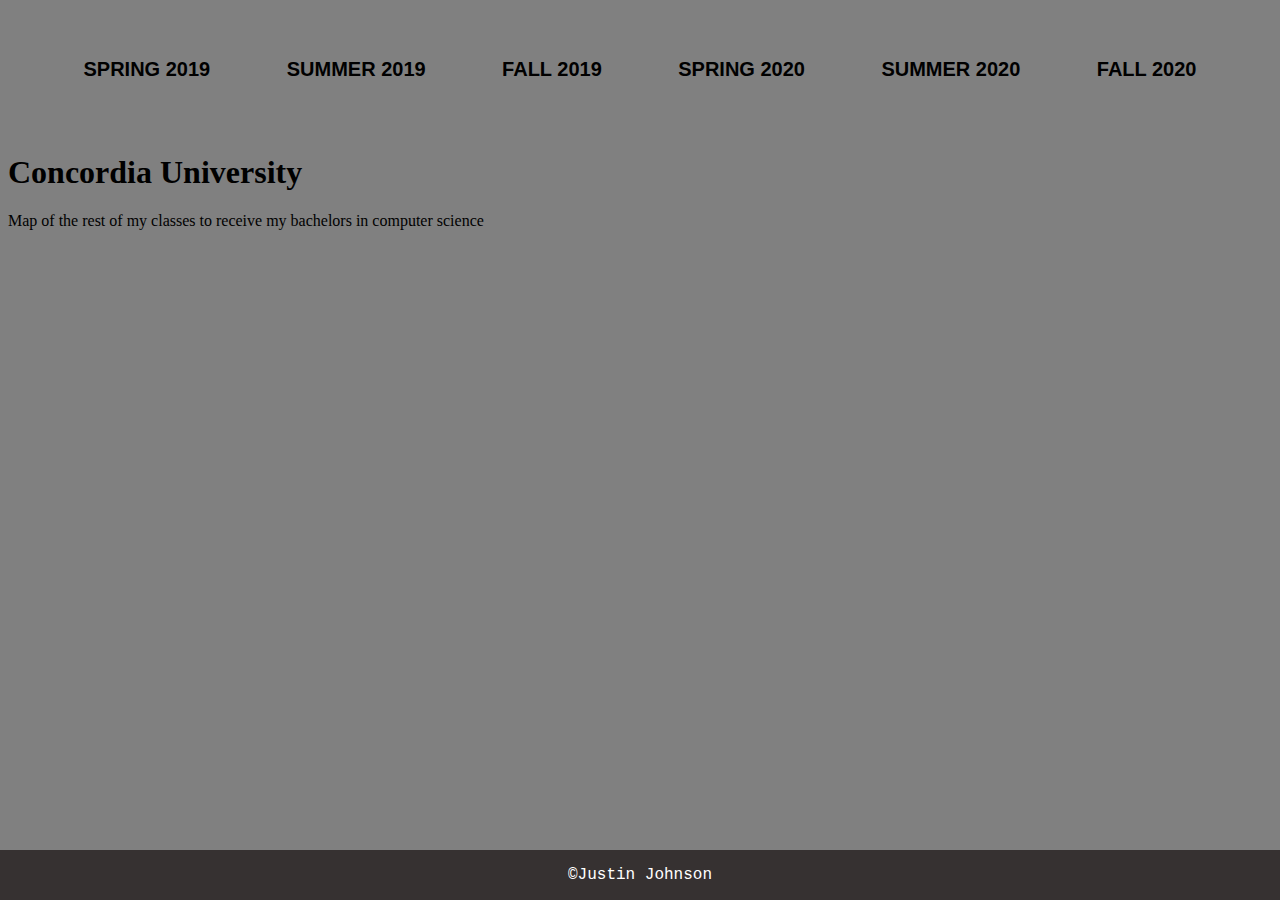
<file: MODEL/index.html>
<!DOCTYPE html> 
<html> 
<header>
    <meta charset="UTF-8"> 
    <title>Course-Work</title> 
</header> 
<head> 
    <link rel="stylesheet" href="CSS/style.css"> 
    <nav id="navbar"> 
        <ul class="semesters"> 
            <li><a href="Semesters/2019/spring19.html">Spring 2019</a></li> 
            <li><a href="Semesters/2019/summer19.html">Summer 2019</a></li>
            <li><a href="Semesters/2019/fall19.html">Fall 2019</a></li> 
            <li><a href="Semesters/2020/spring20.html">Spring 2020</a></li> 
            <li><a href="Semesters/2020/summer20.html">Summer 2020</a></li> 
            <li><a href="Semesters/2020/fall20.html">Fall 2020</a></li> 
        </ul> 
    </nav> 
</head> 
<body> 
    <section>
        <article id="article1">
            <h1>Concordia University</h1>
            <p>Map of the rest of my classes to receive my bachelors in computer science</p>
        </article>
    </section>
</body> 
<footer class="footer"> 
    <p>&copy;Justin Johnson</p> 
</footer> 
</html>
</file>
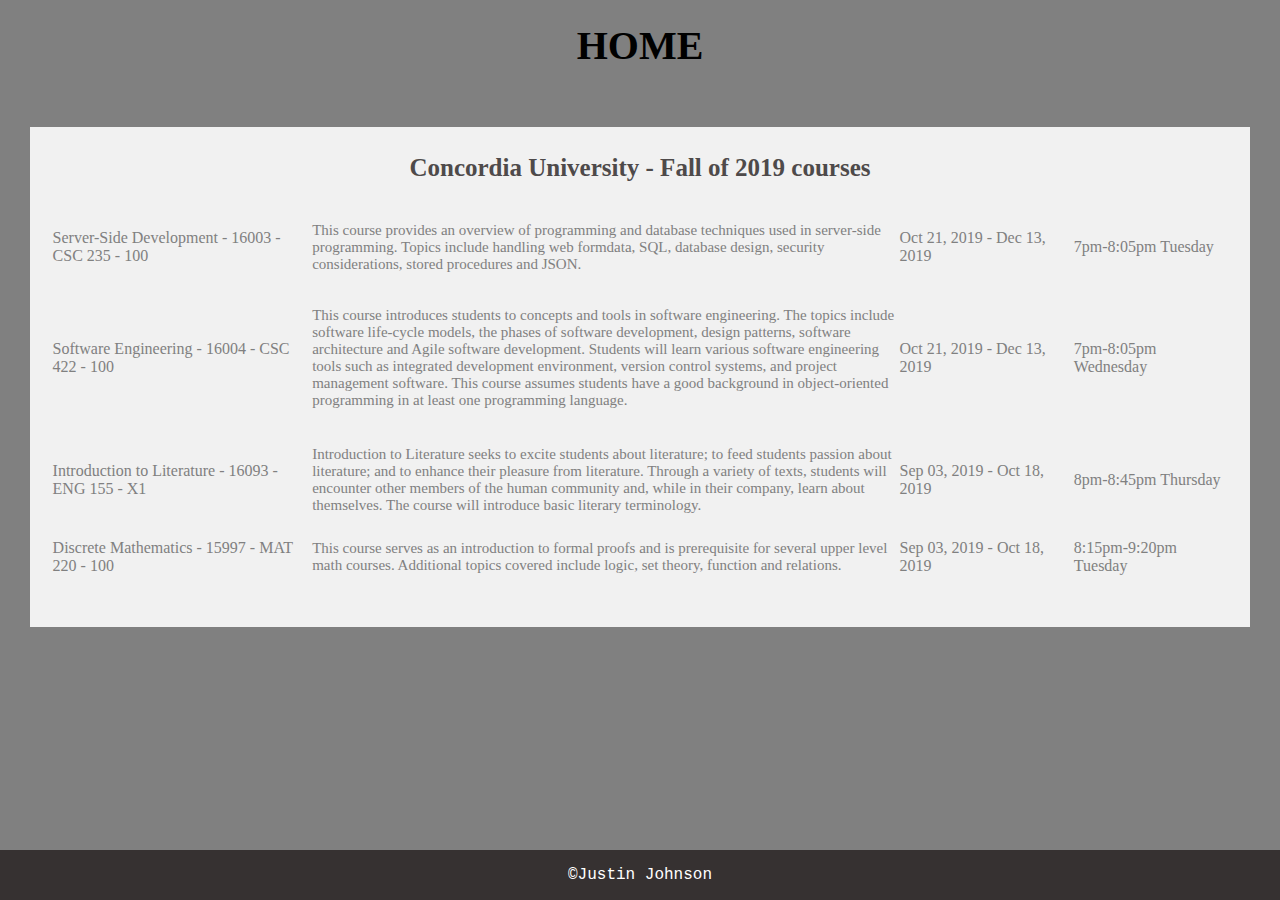
<file: MODEL/Semesters/2019/fall19.html>
<!DOCTYPE html> 
<html> 
<header>
    <meta charset="UTF-8"> 
    <title>Course-Work</title> 
</header> 
<head> 
    <link rel="stylesheet" href="../../CSS/style.css"> 
    <div class = "hometab">
        <a href="file:///Users/justin/dev/college-courses-organizationpage/MODEL/index.html">HOME</a>
    </div>
</head> 
<body> 
    <section>
        <article id="articlefall19">
            <table>
                <thead>
                    <h1 id = "school-name-course-information"> Concordia University - Fall of 2019 courses</h1>
                </thead>
                    <tbody>
                        <tr>
                            <td id = "titlewidth" >Server-Side Development - 16003 - CSC 235 - 100</td>
                            <td id = "descriptionwidth" >This course provides an overview of programming and database techniques used in server-side programming. 
                                Topics include handling web formdata, SQL, database design, security considerations, stored procedures and JSON.</td>
                            <td>Oct 21, 2019 - Dec 13, 2019</td>
                            <td>7pm-8:05pm Tuesday</td>
                        </tr>
                        <tr>
                            <td>Software Engineering - 16004 - CSC 422 - 100</td>
                            <td id = "descriptionwidth">This course introduces students to concepts and tools in software engineering. The topics include software 
                                life-cycle models, the phases of software development, design patterns, software architecture and Agile software development. 
                                Students will learn various software engineering tools such as integrated development environment, version control systems, and project management software. This course assumes students have a good background in object-oriented programming in at least one programming language.</td>
                            <td>Oct 21, 2019 - Dec 13, 2019</td>
                            <td>7pm-8:05pm Wednesday</td>
                        </tr>    
                        <tr>
                            <td>Introduction to Literature - 16093 - ENG 155 - X1</td>
                            <td id = "descriptionwidth">Introduction to Literature seeks to excite students about literature; to feed students passion about literature;
                                 and to enhance their pleasure from literature. Through a variety of texts, students will encounter other members
                                  of the human community and, while in their company, learn about themselves. The course will introduce basic literary terminology. </td>
                            <td>Sep 03, 2019 - Oct 18, 2019</td>
                            <td>8pm-8:45pm Thursday</td>
                        </tr>
                        <tr>
                            <td>Discrete Mathematics - 15997 - MAT 220 - 100</td>
                            <td id = "descriptionwidth">This course serves as an introduction to formal proofs and is prerequisite for several upper level math courses. 
                                Additional topics covered include logic, set theory, function and relations. </td>
                            <td>Sep 03, 2019 - Oct 18, 2019</td>
                            <td>8:15pm-9:20pm Tuesday</td>
                        </tr>
                    </tbody>
                </table>
        </article>
    </section>
</body> 
<footer class="footer"> 
    <p>&copy;Justin Johnson</p> 
</footer> 
</html>
</file>
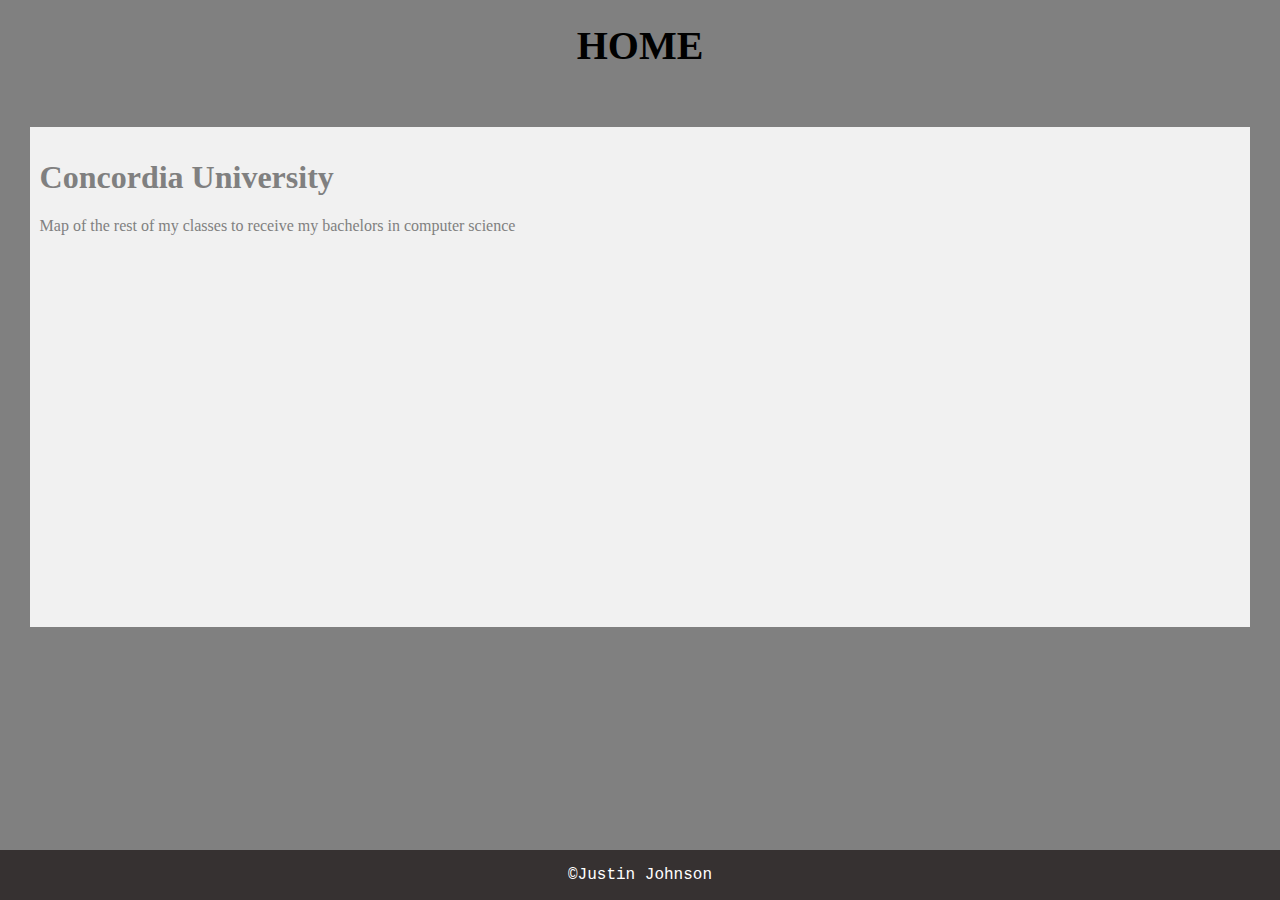
<file: MODEL/Semesters/2019/spring19.html>
<!DOCTYPE html> 
<html> 
<header>
    <meta charset="UTF-8"> 
    <title>Course-Work</title> 
</header> 
<head> 
    <link rel="stylesheet" href="../../CSS/style.css"> 
    <div class = "hometab">
        <a href="file:///Users/justin/dev/college-courses-organizationpage/MODEL/index.html">HOME</a>
    </div>
</head> 
<body> 
    <section>
        <article id="articlespring19">
            <h1>Concordia University</h1>
            <p>Map of the rest of my classes to receive my bachelors in computer science</p>
        </article>
    </section>
</body> 
<footer class="footer"> 
    <p>&copy;Justin Johnson</p> 
</footer> 
</html>
</file>
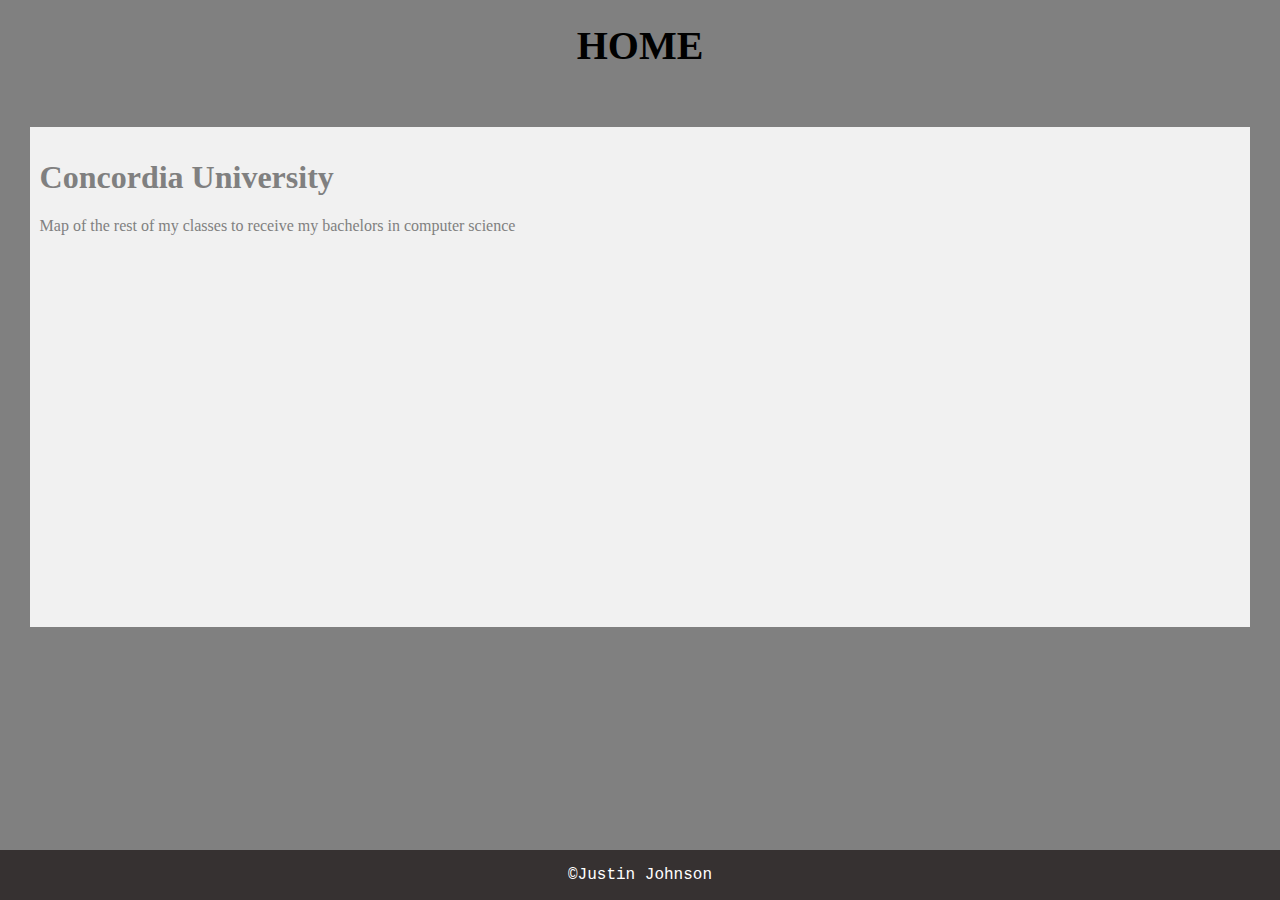
<file: MODEL/Semesters/2019/summer19.html>
<!DOCTYPE html> 
<html> 
<header>
    <meta charset="UTF-8"> 
    <title>Course-Work</title> 
</header> 
<head> 
    <link rel="stylesheet" href="../../CSS/style.css"> 
    <div class = "hometab">
        <a href="file:///Users/justin/dev/college-courses-organizationpage/MODEL/index.html">HOME</a>
    </div>
</head> 
<body> 
    <section>
        <article id="articlesummer19">
            <h1>Concordia University</h1>
            <p>Map of the rest of my classes to receive my bachelors in computer science</p>
        </article>
    </section>
</body> 
<footer class="footer"> 
    <p>&copy;Justin Johnson</p> 
</footer> 
</html>
</file>
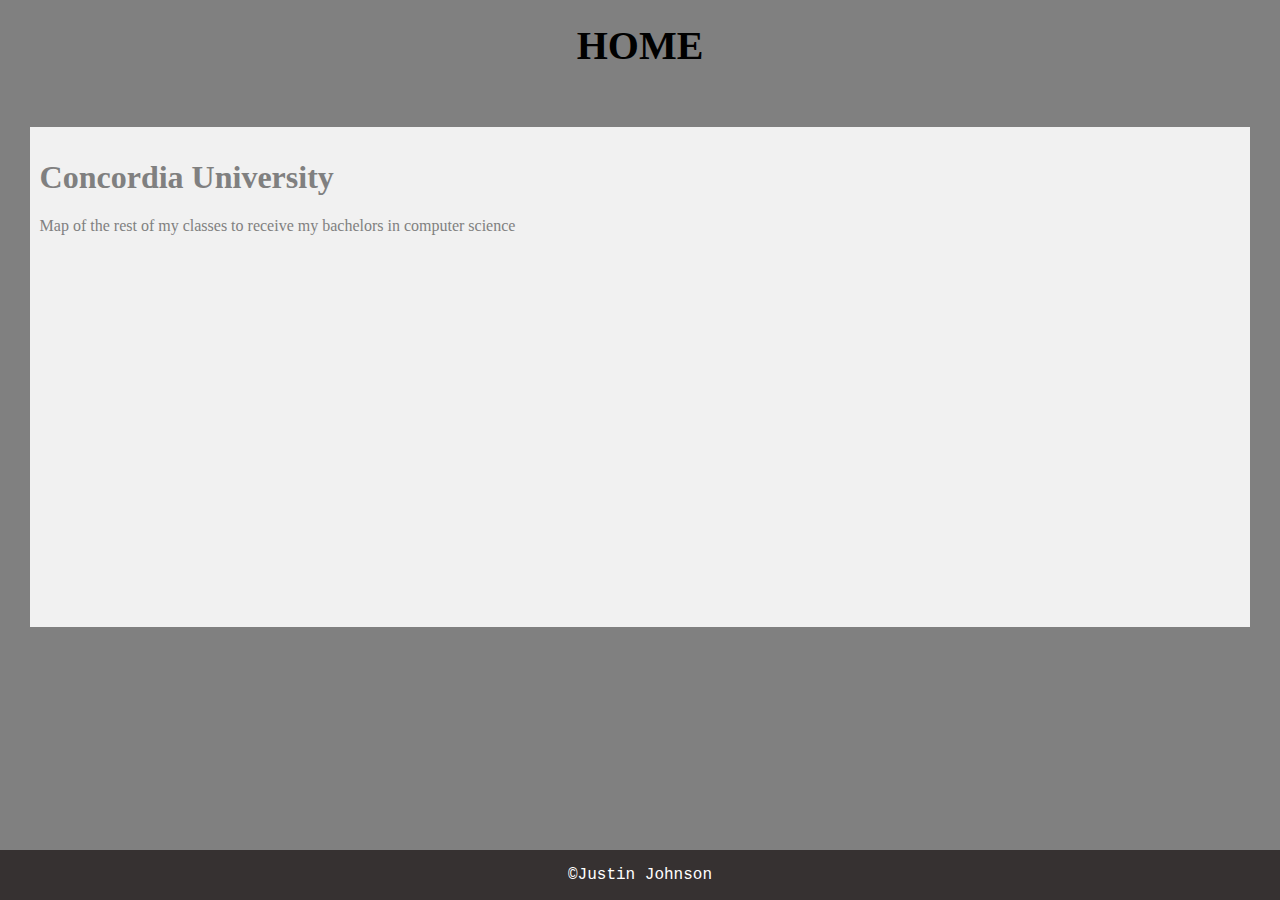
<file: MODEL/Semesters/2020/fall20.html>
<!DOCTYPE html> 
<html> 
<header>
    <meta charset="UTF-8"> 
    <title>Course-Work</title> 
</header> 
<head> 
    <link rel="stylesheet" href="../../CSS/style.css"> 
    <div class = "hometab">
        <a href="file:///Users/justin/dev/college-courses-organizationpage/MODEL/index.html">HOME</a>
    </div>
</head> 
<body> 
    <section>
        <article id="articlefall20">
            <h1>Concordia University</h1>
            <p>Map of the rest of my classes to receive my bachelors in computer science</p>
        </article>
    </section>
</body> 
<footer class="footer"> 
    <p>&copy;Justin Johnson</p> 
</footer> 
</html>
</file>
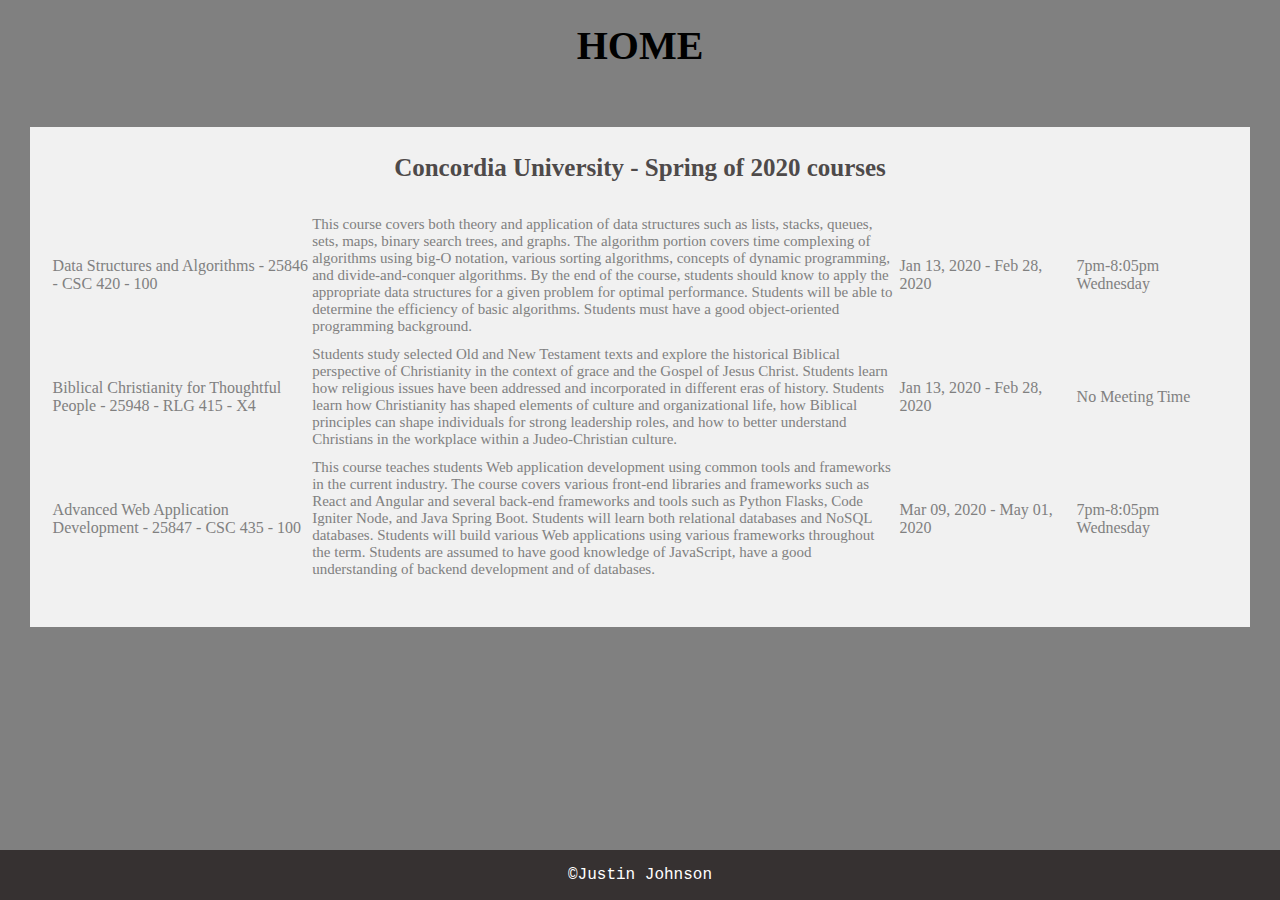
<file: MODEL/Semesters/2020/spring20.html>
<!DOCTYPE html> 
<html> 
<header>
    <meta charset="UTF-8"> 
    <title>Course-Work</title> 
</header> 
<head> 
    <link rel="stylesheet" href="../../CSS/style.css"> 
    <div class = "hometab">
        <a href="file:///Users/justin/dev/college-courses-organizationpage/MODEL/index.html">HOME</a>
    </div>
</head> 
<body> 
    <section>
        <article id="articlespring20">
            <table>
                <thead>
                    <h1 id = "school-name-course-information"> Concordia University - Spring of 2020 courses</h1>
                </thead>
                    <tbody>
                        <tr>
                            <td id = "titlewidth" >Data Structures and Algorithms - 25846 - CSC 420 - 100</td>
                            <td id = "descriptionwidth" >This course covers both theory and application of data structures such as lists, stacks,
                                queues, sets, maps, binary search trees, and graphs. The algorithm portion covers time complexing of algorithms
                                using big-O notation, various sorting algorithms, concepts of dynamic programming, and divide-and-conquer algorithms.
                                By the end of the course, students should know to apply the appropriate data structures for a given problem for optimal
                                performance. Students will be able to determine the efficiency of basic algorithms. Students must have a good object-oriented
                                programming background.</td>
                            <td>Jan 13, 2020 - Feb 28, 2020</td>
                            <td>7pm-8:05pm Wednesday</td>
                        </tr>
                        <tr>
                            <td>Biblical Christianity for Thoughtful People - 25948 - RLG 415 - X4</td>
                            <td id = "descriptionwidth">Students study selected Old and New Testament texts and explore the historical Biblical perspective
                                of Christianity in the context of grace and the Gospel of Jesus Christ. Students learn how religious issues have been addressed
                                and incorporated in different eras of history. Students learn how Christianity has shaped elements of culture and organizational
                                life, how Biblical principles can shape individuals for strong leadership roles, and how to better understand Christians in the
                                workplace within a Judeo-Christian culture.</td>
                            <td>Jan 13, 2020 - Feb 28, 2020</td>
                            <td>No Meeting Time</td>
                        </tr>    
                        <tr>
                            <td>Advanced Web Application Development - 25847 - CSC 435 - 100</td>
                            <td id = "descriptionwidth">
                                This course teaches students Web application development using common tools and frameworks in the current industry.
                                The course covers various front-end libraries and frameworks such as React and Angular and several back-end frameworks
                                and tools such as Python Flasks, Code Igniter Node, and Java Spring Boot. Students will learn both relational databases
                                and NoSQL databases. Students will build various Web applications using various frameworks throughout the term. Students
                                are assumed to have good knowledge of JavaScript, have a good understanding of backend development and of databases. </td>
                            <td>Mar 09, 2020 - May 01, 2020</td>
                            <td>7pm-8:05pm Wednesday</td>
                        </tr>
                    </tbody>
                </table>
        </article>
    </section>
</body> 
<footer class="footer"> 
    <p>&copy;Justin Johnson</p> 
</footer> 
</html>
</file>
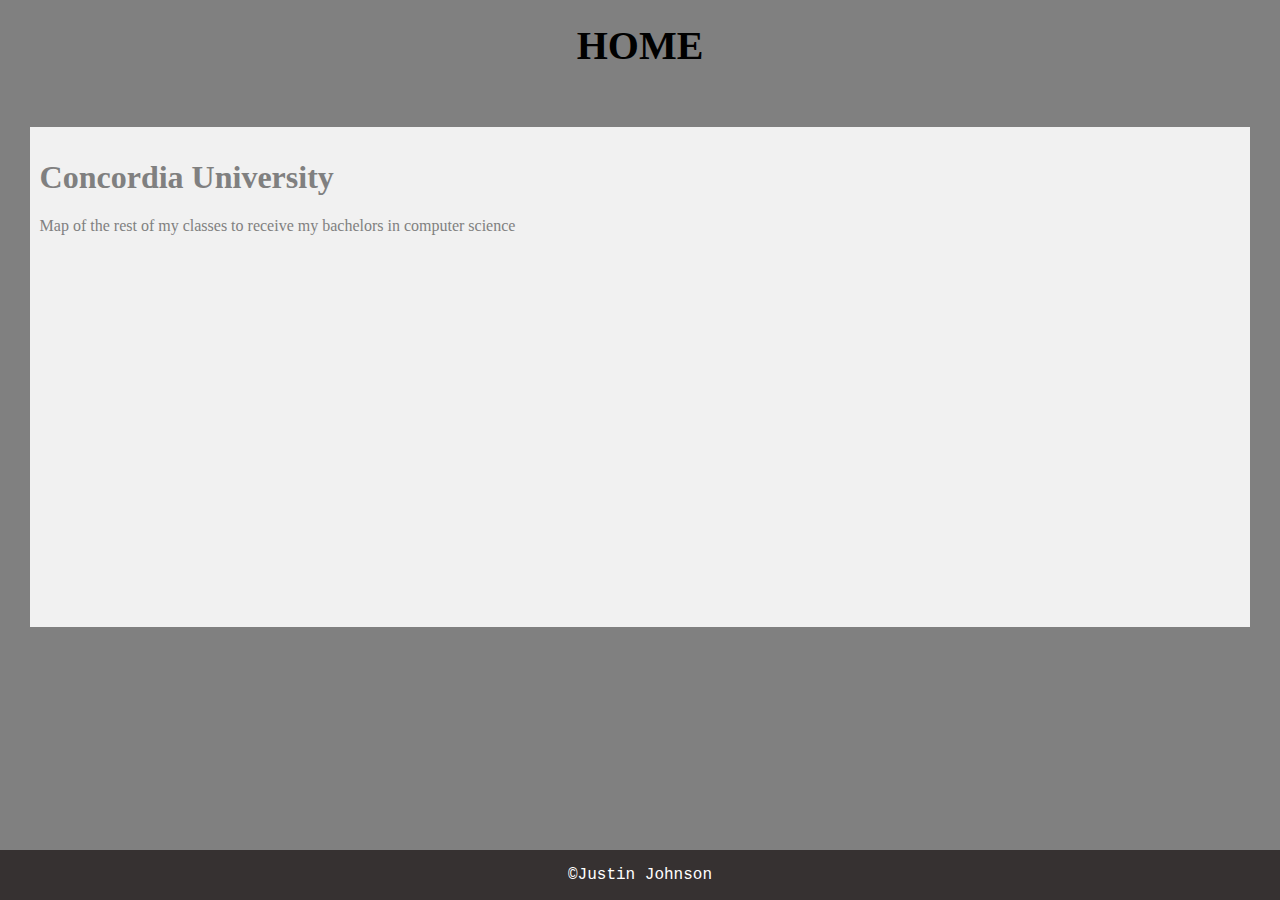
<file: MODEL/Semesters/2020/summer20.html>
<!DOCTYPE html> 
<html> 
<header>
    <meta charset="UTF-8"> 
    <title>Course-Work</title> 
</header> 
<head> 
    <link rel="stylesheet" href="../../CSS/style.css"> 
    <div class = "hometab">
        <a href="file:///Users/justin/dev/college-courses-organizationpage/MODEL/index.html">HOME</a>
    </div>
</head> 
<body> 
    <section>
        <article id="articlesummer20">
            <h1>Concordia University</h1>
            <p>Map of the rest of my classes to receive my bachelors in computer science</p>
        </article>
    </section>
</body> 
<footer class="footer"> 
    <p>&copy;Justin Johnson</p> 
</footer> 
</html>
</file>
<file: MODEL/CSS/style.css>
#navbar {
    background-color: grey; 
    list-style-type: none;
    text-align: center;
  }
  
.semesters li {
    display: inline-block;
    font-size: 20px;
    padding: 20px;
}

ul {
    list-style-type: none;
    margin: 0;
    padding: 1em;
    padding-bottom: 1.1em;
    height: 75x;
    text-align: center;
    text-transform: uppercase;
    font-family: 'Courier New', Courier, monospace;
}

li a {
    display: block;
    color: black;
    font-weight: bold;
    text-align: center;
    padding: 14px 16px;
    text-decoration: none;
}

li a:hover:not(.active) {
    transform: scale(1.15);
}

.semesters {
    font-family: 'Gill Sans', 'Gill Sans MT', Calibri, 'Trebuchet MS', sans-serif;
}

body {
    background-color: grey;
}

.hometab a {
    display: block;
    color: black;
    font-weight: bold;
    text-align: center;
    padding: 14px 16px;
    text-decoration: none;
    font-size: 40px;
}

.hometab a:hover:not(.active) {
    transform: scale(1.15);
}

#demo-for-homescreen {
    font-size: 60px;
    font-family: Cambria, Cochin, Georgia, Times, 'Times New Roman', serif;
    color: black;
    text-align: center;
    padding-top: 50px;
    text-transform: uppercase;
}

#demo-for-homescreen :hover:not(.active) {
    transform: scale(1.02);
}

#articlemain {
    color: grey;
    margin-left: auto;
    margin-right: auto;
    float: center;
    padding: 10px;
    width: 80%;
    background-color: #f1f1f1;
    height: 480px; 
}

#articlefall19, 
#articlesummer19,
#articlespring19,
#articlefall20,
#articlesummer20,
#articlespring20 {
    color: grey;
    margin-left: auto;
    margin-right: auto;
    float: center;
    padding: 10px;
    width: 95%;
    background-color: #f1f1f1;
    margin-top: 3.5%;
    height: 480px; 
}

#school-name-course-information {
    font-family: Cambria, Cochin, Georgia, Times, 'Times New Roman', serif;
    color: rgb(78, 74, 74);
    text-align: center;
    font-size: 25px;
}

#descriptionwidth {
    width: 50%;
    font-size: 15px;
}

#titlewidth {
    width: 22%;
}

table {
    height: 83%;
    padding: 10px;
    font-family: Cambria, Cochin, Georgia, Times, 'Times New Roman', serif;
}

#fall-2020-classes {
    font-size: 60px;
    font-family: Cambria, Cochin, Georgia, Times, 'Times New Roman', serif;
    color: black;
    text-align: center;
    padding-top: 130px;
    text-transform: uppercase;
}

#fall-2020-classes:hover:not(.active) {
    transform: scale(1.02);
}

.footer {
    position: fixed;
    left: 0;
    bottom: 0;
    width: 100%;
    background-color: rgb(54, 49, 49);
    color: white;
    text-align: center;
    font-family: 'Courier New', Courier, monospace;
}
</file>
